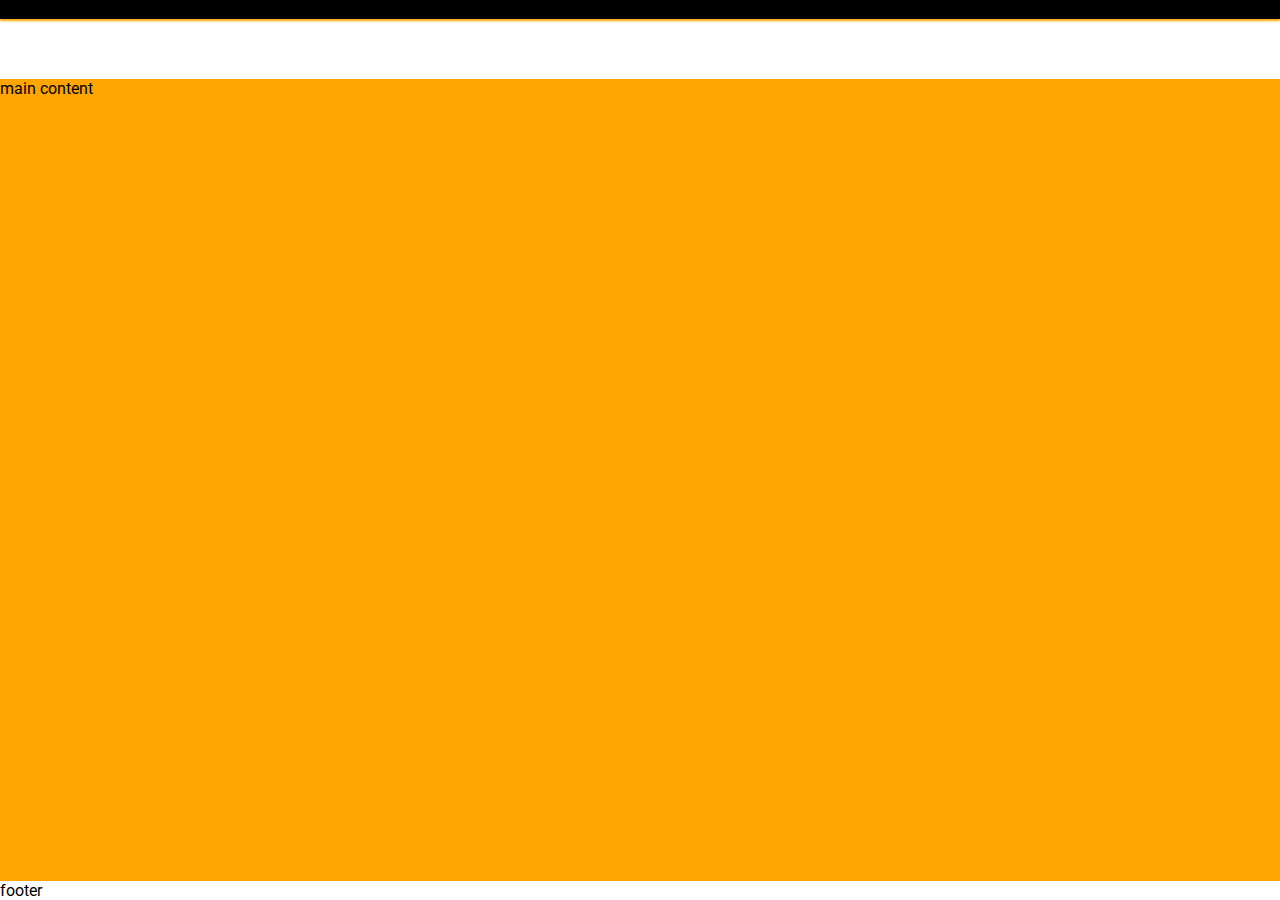
<file: pricing.html>
<!DOCTYPE html>
<html lang="en">
<head>
    <meta charset="UTF-8">
    <meta name="viewport" content="width=device-width, initial-scale=1.0">
    <!-- must add properly meta tags for search engines-->
    <meta name="description" content="">
    <meta name="keywords" content="">
    <!-- Title-->
    <title>Auto Clean</title>
    <!-- Stylesheet-->
    <link rel="stylesheet" href="assets/css/style.css">
</head>
<body>
    <!--header-->
    <header>header</header>
    <!--main content-->
    <main>main content</main>
    <!--footer-->
    <footer>footer</footer>
</body>
</html>
</file>
<file: assets/css/style.css>
/* google fonts import */
@import url('https://fonts.googleapis.com/css2?family=Roboto:ital,wght@0,100;0,300;0,400;0,500;0,700;0,900;1,100;1,300;1,400;1,500;1,700;1,900&display=swap');

/* Asterisk wild selector to override default styles added by the brower */
* {
    padding: 0;
    margin: 0;
    box-sizing: border-box;

}

/* General styles */
body {
    min-height: 100vh;
    display: flex;
    flex-direction: column;
    font-family: 'roboto', sans-serif;

}

h1 {
    font-family: 'roboto', sans-serif;
    color: orange;
    text-align: center;
    text-transform: uppercase;
    letter-spacing: 2px;
}

h2,
h3 {
    font-family: 'roboto', sans-serif;
    color: black;
    text-align: center;
    text-transform: uppercase;
    letter-spacing: 2px;
}

/* Header */
header {
    background-color: black;
    position: fixed;
    z-index: 99;
    padding: 0 1rem;
    width: 100%;
    box-shadow: 0 2px 2px orange;
    display: flex;
    justify-content: space-between;
    align-items: baseline;
}

header a {
    text-decoration: none;
    color: orange;

}

#menu {
    letter-spacing: 3px;
    list-style-type: none;
    font-size: 100%;


}

#menu>li {
    margin-bottom: 1em;
}

.active {
    color: yellow;
}

/* dropdown menu */
nav {
    position: absolute;
    background-color: black;
    padding: 0 1rem;
    width: 100%;
    box-shadow: 0 2px 2px yellow;
    left: 0;
    display: none;
    top: 100%;

}

/* nav toggle */
#nav-toggle:checked~nav {
    display: block;
}

#nav-toggle {
    display: none;
}

.nav-toggle-label {
    font-size: 2rem;
}

/* Main content */
main {
    /* Make main element take up any surplus space to push footer down */
    flex: 1 0 auto;
    margin-top: 40px;
    background-color: orange;
}

/* Main background image */
#main-background-image {
    height: 600px;
    width: 100%;
    background: url("../css/images/background-image-car-wash.webp") no-repeat center center/cover;
    position: relative;

}

/* about-us-background-image */
#about-us-background-image {
    height: 600px;
    width: 100%;
    background: url("../css/images/about-us-background-image.webp") no-repeat center center/cover;
    position: relative;
}

#services-background-image {
    height: 600px;
    width: 100%;
    background: url("../css/images/services-background-image.webp") no-repeat center center/cover;
    position: relative;
}

#cover-text {
    background-color: rgba(255, 165, 0, .7);
    font-size: 130%;
    position: absolute;
    top: 250px;
    width: 50%;
    min-height: 200px;
    padding-top: 10px;
    padding-bottom: 10px;
    padding-left: 5px;
    padding-right: 5px;
}

.about-us {
    background-color: rgba(255, 165, 0, .7);
    font-size: 100%;
    position: absolute;
    width: 100%;
    min-height: 200px;
    padding-top: 40px;
    padding-bottom: 40px;
    padding-left: 5px;
    padding-right: 5px;
}

#about-us-middle {
    background-color: rgba(0, 0, 0, 0.7);
    font-size: 100%;
    position: absolute;
    top: 240px;
    width: 100%;
    min-height: 200px;
    padding-top: 40px;
    padding-bottom: 40px;
    padding-left: 5px;
    padding-right: 5px;
}

#about-us-bottom {
    background-color: rgba(255, 165, 0, 0.7);
    font-size: 100%;
    position: absolute;
    top: 440px;
    width: 100%;
    min-height: 200px;
    padding-top: 40px;
    padding-bottom: 40px;
    padding-left: 5px;
    padding-right: 5px;
}

#middle {
    color: orange;
}

#middle-h3 {
    color: orange;
}

#middle-3 {
    color: orange;
}

#middle-4 {
    color: orange;
}

#services-top {
    background-color: rgba(255, 165, 0, .7);
    font-size: 100%;
    position: absolute;
    width: 100%;
    min-height: 200px;
    padding-top: 10px;
    padding-bottom: 10px;
    padding-left: 5px;
    padding-right: 5px;
}

#services-middle {
    background-color: rgba(0, 0, 0, 0.7);
    font-size: 100%;
    position: absolute;
    top: 240px;
    width: 100%;
    min-height: 200px;
    padding-top: 40px;
    padding-bottom: 40px;
    padding-left: 5px;
    padding-right: 5px;
}

#services-end {
    background-color: rgba(255, 165, 0, 0.7);
    font-size: 100%;
    position: absolute;
    top: 440px;
    width: 100%;
    min-height: 200px;
    padding-top: 40px;
    padding-bottom: 40px;
    padding-left: 5px;
    padding-right: 5px;
}

/* burger menu style */
.fa-solid {
    color: orange;
}

/* Footer */
#social-networks {
    text-align: center;
    padding: 20px 0;
    display: flex;
    list-style-type: none;
    justify-content: space-evenly;
    background-color: rgb(0, 0, 0);
}

#social-networks i {
    color: orange;
    padding: 5%;
    font-size: 160%;

}

/* media query: tablets and larger (768px and up) */
@media screen and (min-width: 768px) {

    /* Header */
    nav {
        display: block;
        position: relative;
        box-shadow: none;
        width: fit-content;
        padding-right: 1rem;
    }

    #menu {
        display: flex;
    }

    #menu>li {
        padding-left: 1rem;
    }

    .nav-toggle-label {
        display: none;
    }

    #logo {
        font-size: 280%;
        line-height: 75px;
        margin: 0 0.5rem;
    }

    /* main content */
    main {
        /* push main content down to accommodate larger header */
        margin-top: 79px;
    }

    /* back ground image */
    #cover-text {
        width: 300px;
        right: 50px;
        padding-top: 45px;
        padding-left: 10px;
    }

    #about-us-middle {
        top: 280px;
    }

    #about-us-bottom {
        top: 480px;
    }

    #services-middle {
        top: 280px;
    }

    #services-end {
        top: 480px;
    }
}

/* larger devices (laptops and desktops, 992px and up) */
@media screen and (min-width: 992px) {
    #menu a:hover {
        color: white;
    }
}
</file>
